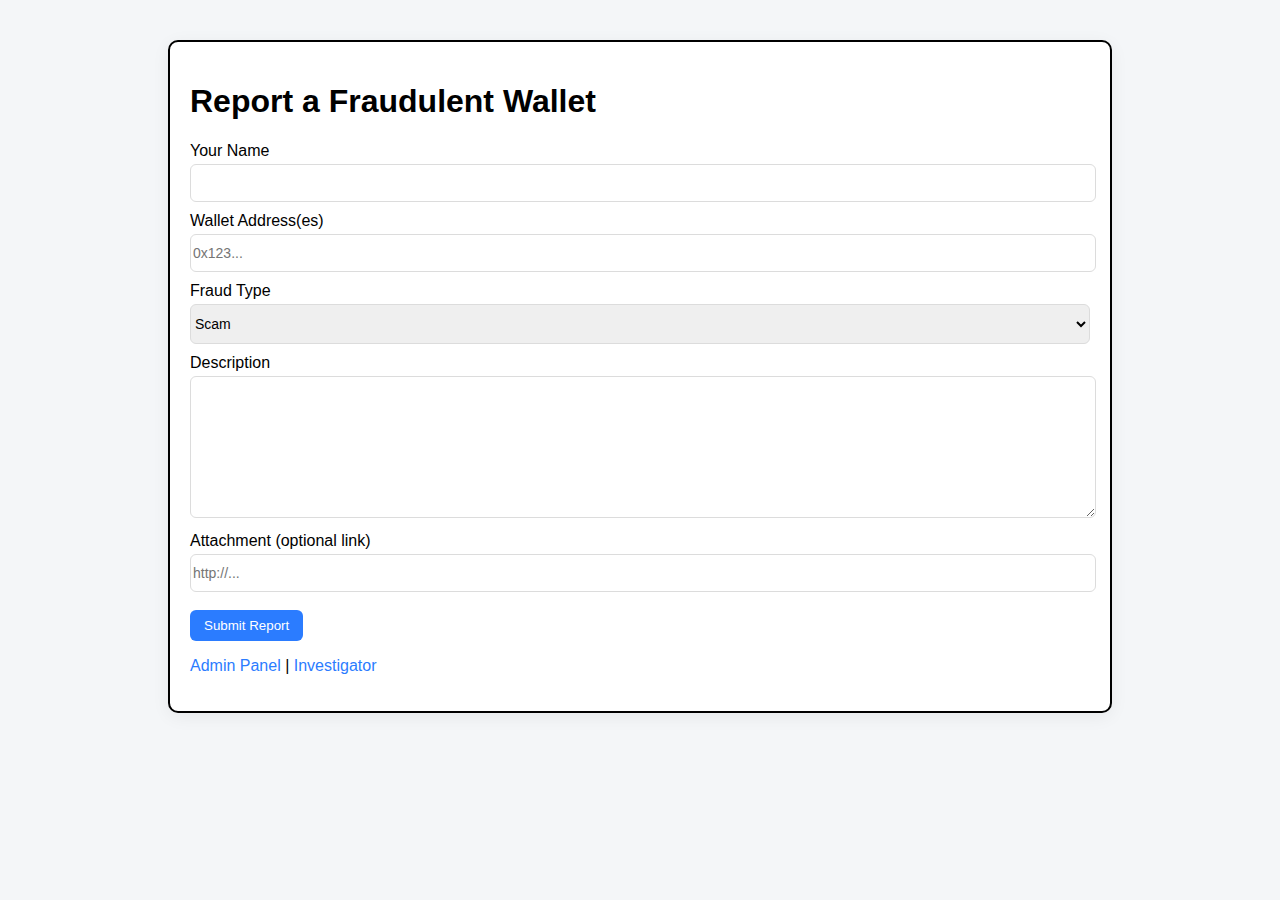
<file: frontend/index.html>
<!doctype html>
<html>
<head>
  <meta charset="utf-8" />
  <title>Report Fraud</title>
  <link rel="stylesheet" href="static/app.css">
</head>
<body>
  <div class="container">
    <h1>Report a Fraudulent Wallet</h1>
    <form id="reportForm">
      <label>Your Name</label>
      <input type="text" id="reporter_name"/>

      <label>Wallet Address(es)</label>
      <input type="text" id="wallets" placeholder="0x123..." required />

      <label>Fraud Type</label>
      <select id="fraud_type">
        <option value="scam">Scam</option>
        <option value="phishing">Phishing</option>
        <option value="rug pull">Rug Pull</option>
        <option value="hack">Hack</option>
        <option value="other">Other</option>
      </select>

      <label>Description</label>
      <textarea id="description" rows="3"></textarea>

      <label>Attachment (optional link)</label>
      <input type="text" id="attachment" placeholder="http://..." />

      <button type="submit">Submit Report</button>
    </form>

    <p><a href="admin.html">Admin Panel</a> | <a href="investigator.html">Investigator</a></p>
  </div>

  <script>
    document.getElementById('reportForm').addEventListener('submit', async (e) => {
      e.preventDefault();

      const payload = {
        reporter_name: document.getElementById('reporter_name').value,
        wallets: document.getElementById('wallets').value,
        fraud_type: document.getElementById('fraud_type').value,
        description: document.getElementById('description').value,
        attachment: document.getElementById('attachment').value
      };

      try {
        const res = await fetch('http://127.0.0.1:5000/api/reports', {
          method: 'POST',
          headers: { 'Content-Type': 'application/json' },
          body: JSON.stringify(payload)
        });

        const data = await res.json();
        if (res.ok) {
          alert('✅ Report submitted! Case ID: ' + data.id);
          e.target.reset();
        } else {
          alert('❌ Error: ' + JSON.stringify(data));
        }
      } catch (err) {
        console.error(err);
        alert('⚠️ Failed to submit report. Check backend.');
      }
    });
  </script>
</body>
</html>
</file>
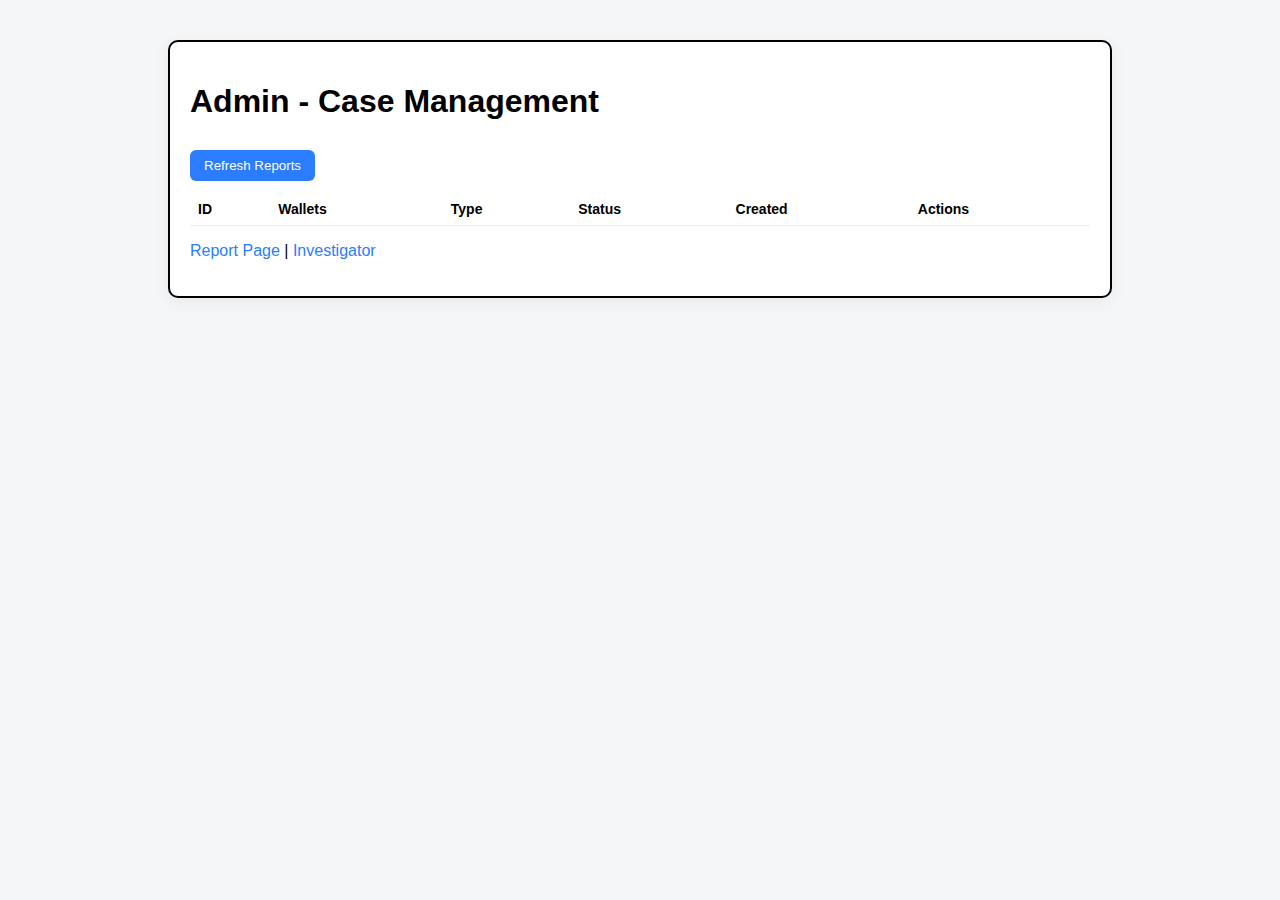
<file: frontend/admin.html>
<!doctype html>
<html>
<head>
  <meta charset="utf-8" />
  <title>Admin Panel</title>
  <link rel="stylesheet" href="static/app.css">
</head>
<body>
  <div class="container">
    <h1>Admin - Case Management</h1>
    <button id="refresh">Refresh Reports</button>
    <table id="reportsTable">
      <thead><tr><th>ID</th><th>Wallets</th><th>Type</th><th>Status</th><th>Created</th><th>Actions</th></tr></thead>
      <tbody></tbody>
    </table>

    <p><a href="index.html">Report Page</a> | <a href="investigator.html">Investigator</a></p>
  </div>

  
  <script>
    async function loadReports(){
      const res = await fetch('http://localhost:5000/api/reports');
      const data = await res.json();
      const tbody = document.querySelector('#reportsTable tbody');
      tbody.innerHTML = '';
      (data || []).forEach(r => {
        const tr = document.createElement('tr');
        tr.innerHTML = `<td>${r.id}</td>
          <td>${r.wallets}</td>
          <td>${r.fraud_type}</td>
          <td>${r.status}</td>
          <td>${new Date(r.created_at).toLocaleString()}</td>
          <td>
            <select data-id="${r.id}" class="statusSelect">
              <option ${r.status==='Pending'?'selected':''}>Pending</option>
              <option ${r.status==='In-Review'?'selected':''}>In-Review</option>
              <option ${r.status==='Closed'?'selected':''}>Closed</option>
            </select>
            <button class="linkInv" data-id="${r.id}">Link → Investigator</button>
          </td>`;
        tbody.appendChild(tr);
      });
      document.querySelectorAll('.statusSelect').forEach(sel => {
        sel.addEventListener('change', async (e) => {
          const id = e.target.dataset.id;
          const status = e.target.value;
          const res = await fetch(`http://localhost:5000/api/reports/${id}/status`, {
            method: 'PUT',
            headers: {'Content-Type': 'application/json'},
            body: JSON.stringify({status})
          });
          if (!res.ok) alert('Failed to update');
        });
      });
      document.querySelectorAll('.linkInv').forEach(btn => {
        btn.addEventListener('click', (e)=>{
          const id = e.target.dataset.id;
          // open investigator and prefill report id (simple UX)
          window.open(`investigator.html?report_id=${id}`, '_blank');
        });
      });
    }

    document.getElementById('refresh').addEventListener('click', loadReports);
    // initial load
    loadReports();
  </script>
</body>
</html>
</file>
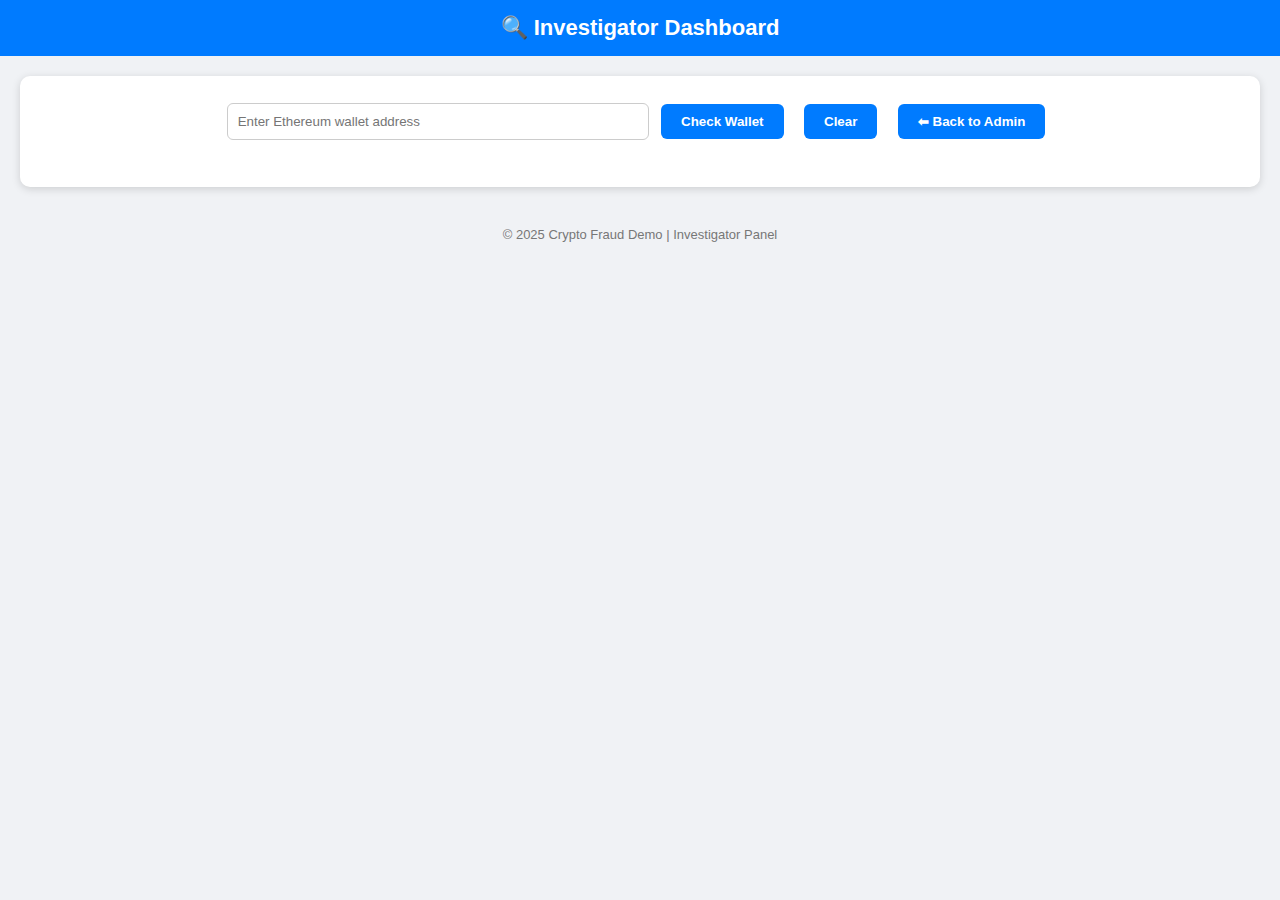
<file: frontend/investigator.html>
<!DOCTYPE html>
<html lang="en">
<head>
  <meta charset="UTF-8">
  <title>Investigator Dashboard</title>
  <style>
    body {
      font-family: Arial, sans-serif;
      background: #f0f2f5;
      margin: 0;
      padding: 0;
    }
    header {
      background: #007bff;
      color: white;
      padding: 15px;
      text-align: center;
      font-size: 22px;
      font-weight: bold;
    }
    .container {
      max-width: 1200px;
      margin: 20px auto;
      padding: 20px;
      background: white;
      border-radius: 10px;
      box-shadow: 0 2px 8px rgba(0,0,0,0.15);
    }
    .actions {
      text-align: center;
      margin-bottom: 20px;
    }
    .actions input {
      width: 400px;
      padding: 10px;
      border-radius: 6px;
      border: 1px solid #ccc;
    }
    .actions button {
      padding: 10px 20px;
      margin: 8px;
      border: none;
      border-radius: 6px;
      background: #007bff;
      color: white;
      cursor: pointer;
      font-weight: bold;
      transition: 0.2s;
    }
    .actions button:hover {
      background: #0056b3;
    }
    .card {
      padding: 15px;
      margin: 15px 0;
      background: #f9f9f9;
      border-radius: 8px;
      border: 1px solid #eee;
    }
    h2 {
      color: #333;
      margin-top: 0;
    }
    table {
      width: 100%;
      border-collapse: collapse;
      margin-top: 15px;
    }
    table th, table td {
      padding: 10px;
      border: 1px solid #ddd;
      text-align: left;
      font-size: 14px;
    }
    table th {
      background: #f1f1f1;
    }
    .suspicious {
      margin-top: 20px;
      padding: 12px;
      background: #fff3cd;
      border: 1px solid #ffeeba;
      border-radius: 6px;
    }
    footer {
      margin-top: 30px;
      padding: 10px;
      text-align: center;
      font-size: 13px;
      color: #777;
    }
  </style>
</head>
<body>
  <header>🔍 Investigator Dashboard</header>
  
  <div class="container">
    <div class="actions">
      <input type="text" id="walletInput" placeholder="Enter Ethereum wallet address">
      <button onclick="fetchWalletDetails()">Check Wallet</button>
      <button onclick="clearDashboard()">Clear</button>
      <button onclick="window.location.href='admin.html'">⬅ Back to Admin</button>
    </div>

    <div id="walletDetails" style="display:none;">
      <div class="card">
        <h2>Wallet Information</h2>
        <p><b>Address:</b> <span id="walletAddress"></span></p>
        <p><b>Balance:</b> <span id="walletBalance"></span> ETH</p>
        <p><b>Total Transactions:</b> <span id="txCount"></span></p>
      </div>

      <div class="card">
        <h2>Transactions</h2>
        <table>
          <thead>
            <tr>
              <th>Hash</th>
              <th>From</th>
              <th>To</th>
              <th>Value (ETH)</th>
              <th>Asset</th>
              <th>Category</th>
              <th>Block</th>
            </tr>
          </thead>
          <tbody id="transactionsTable"></tbody>
        </table>
      </div>

      <div id="suspiciousActivity" class="suspicious" style="display:none;">
        <h2>⚠️ Suspicious Activity</h2>
        <ul id="suspiciousList"></ul>
      </div>
    </div>
  </div>

  <footer>© 2025 Crypto Fraud Demo | Investigator Panel</footer>

  <script>
    async function fetchWalletDetails() {
      const address = document.getElementById("walletInput").value.trim();
      if (!address) {
        alert("Please enter a wallet address");
        return;
      }

      try {
        const res = await fetch(`http://127.0.0.1:5000/api/wallet/${address}`);
        const data = await res.json();

        console.log("API Response:", data);

        document.getElementById("walletDetails").style.display = "block";
        document.getElementById("walletAddress").textContent = data.address;
        document.getElementById("walletBalance").textContent = data.balance_eth.toFixed(6);
        document.getElementById("txCount").textContent = data.tx_count;

        // Transactions
        const tbody = document.getElementById("transactionsTable");
        tbody.innerHTML = "";
        data.transactions.forEach(tx => {
          const tr = document.createElement("tr");
          tr.innerHTML = `
            <td><a href="https://etherscan.io/tx/${tx.hash}" target="_blank">${tx.hash?.slice(0,10)}...</a></td>
            <td>${tx.from || "-"}</td>
            <td>${tx.to || "-"}</td>
            <td>${tx.value_eth || 0}</td>
            <td>${tx.asset || "-"}</td>
            <td>${tx.category || "-"}</td>
            <td>${tx.blockNum || "-"}</td>
          `;
          tbody.appendChild(tr);
        });

        // Suspicious activity
        const suspiciousDiv = document.getElementById("suspiciousActivity");
        const list = document.getElementById("suspiciousList");
        list.innerHTML = "";
        if (data.suspicious && data.suspicious.length > 0) {
          suspiciousDiv.style.display = "block";
          data.suspicious.forEach(item => {
            const li = document.createElement("li");
            li.textContent = `${item.reason || "Suspicious"} - ${item.txhash || ""}`;
            list.appendChild(li);
          });
        } else {
          suspiciousDiv.style.display = "none";
        }
      } catch (err) {
        console.error("Error fetching wallet details:", err);
        alert("Error fetching wallet details. Check backend.");
      }
    }

    function clearDashboard() {
      document.getElementById("walletInput").value = "";
      document.getElementById("walletDetails").style.display = "none";
    }
  </script>
</body>
</html>
</file>
<file: frontend/static/app.css>
body { 
    font-family: Inter, Roboto, Arial; 
    background:#f4f6f8; 
    margin:0; 
    padding:20px; 
}
.container { 
    background:white; 
    max-width:900px;  /* increased width */
    margin:20px auto; 
    padding:20px; 
    box-shadow:0 4px 18px rgba(0,0,0,.06); 
    border:2px solid black;
    border-radius:10px;
}

/* inputs smaller vertically */
input, select, textarea { 
    width:100%; 
    padding-top:10px;
    padding-bottom:10px;
    
    margin:4px 0 10px 0; 
    border:1px solid #dcdcdc; 
    border-radius:6px; 
    font-size:14px;
}
textarea {
    resize: vertical;
    min-height:120px; /* smaller text area */
    max-height:200px;
}

button { 
    padding:8px 14px; 
    border-radius:6px; 
    cursor:pointer; 
    border:none; 
    background:#2b7cff; 
    color:white; 
    margin-top:8px; 
    
}
.submit {
    text-align:center
}
table {
    width:100%; 
    border-collapse:collapse; 
    margin-top:12px; 
}
th, td {
    text-align:left; 
    padding:8px; 
    border-bottom:1px solid #eee; 
    font-size:14px; 
}
.hidden { display:none; }
.success { color:green; margin-top:10px; }
.error { color:red; margin-top:10px; }

a {
    color:#2b7cff; 
    text-decoration:none; 
}

/* new: place heading + nav in flex row */
.header {
    display:flex; 
    justify-content:space-between; 
    align-items:center; 
    margin-bottom:15px;
}
.header h1 {
    margin:0;
    font-size:22px;
}
.header nav a {
    margin-left:15px;
    font-size:14px;
}
</file>
